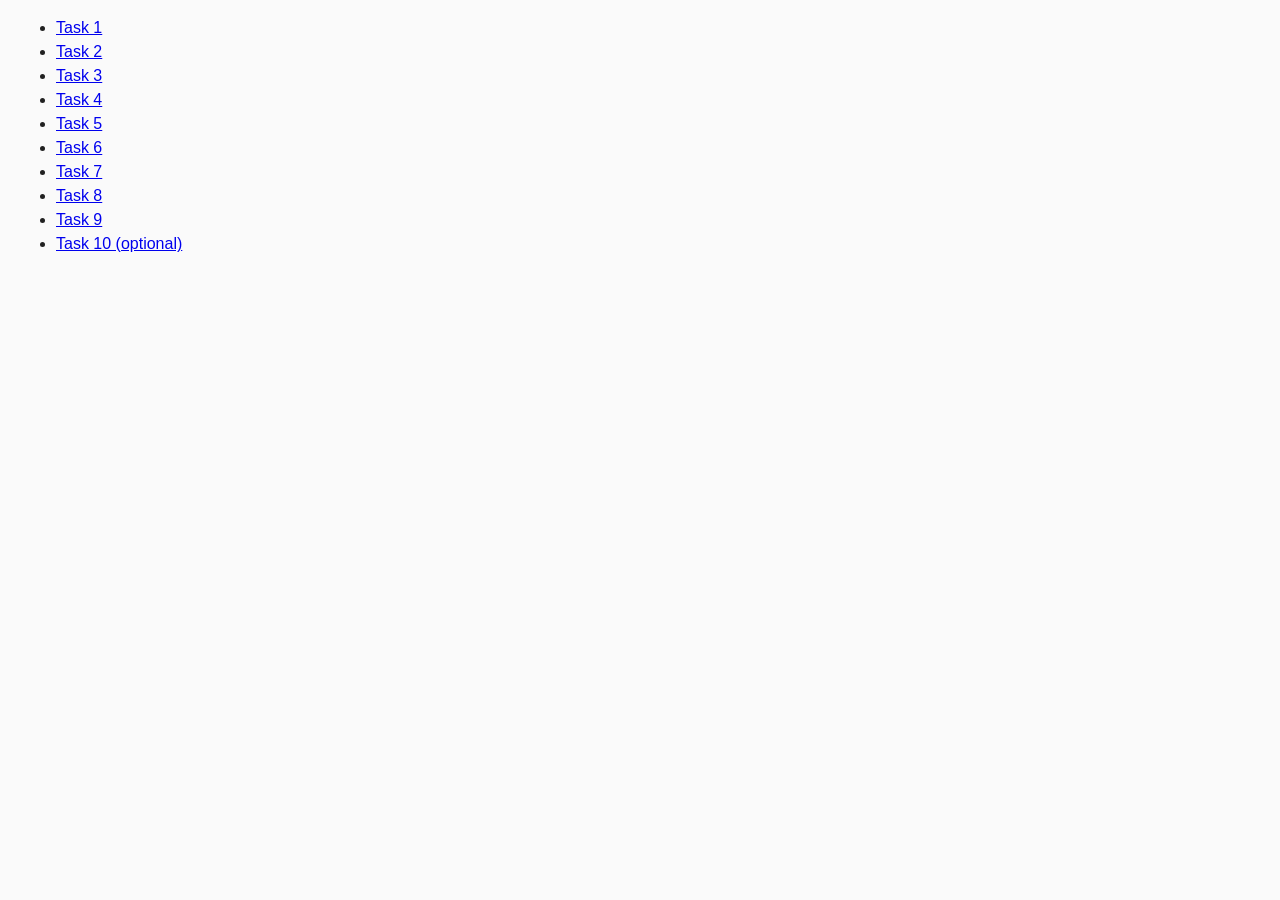
<file: index.html>
<!DOCTYPE html>
<html lang="ru">
  <head>
    <meta charset="UTF-8" />
    <meta http-equiv="X-UA-Compatible" content="IE=edge" />
    <meta name="viewport" content="width=device-width, initial-scale=1.0" />
    <title>Homework 6</title>
    <link rel="stylesheet" href="css/common.css" />
  </head>
  <body>
    <ul>
      <li><a href="task-01.html">Task 1</a></li>
      <li><a href="task-02.html">Task 2</a></li>
      <li><a href="task-03.html">Task 3</a></li>
      <li><a href="task-04.html">Task 4</a></li>
      <li><a href="task-05.html">Task 5</a></li>
      <li><a href="task-06.html">Task 6</a></li>
      <li><a href="task-07.html">Task 7</a></li>
      <li><a href="task-08.html">Task 8</a></li>
      <li><a href="task-09.html">Task 9</a></li>
      <li><a href="task-10.html">Task 10 (optional)</a></li>
    </ul>
  </body>
</html>
</file>
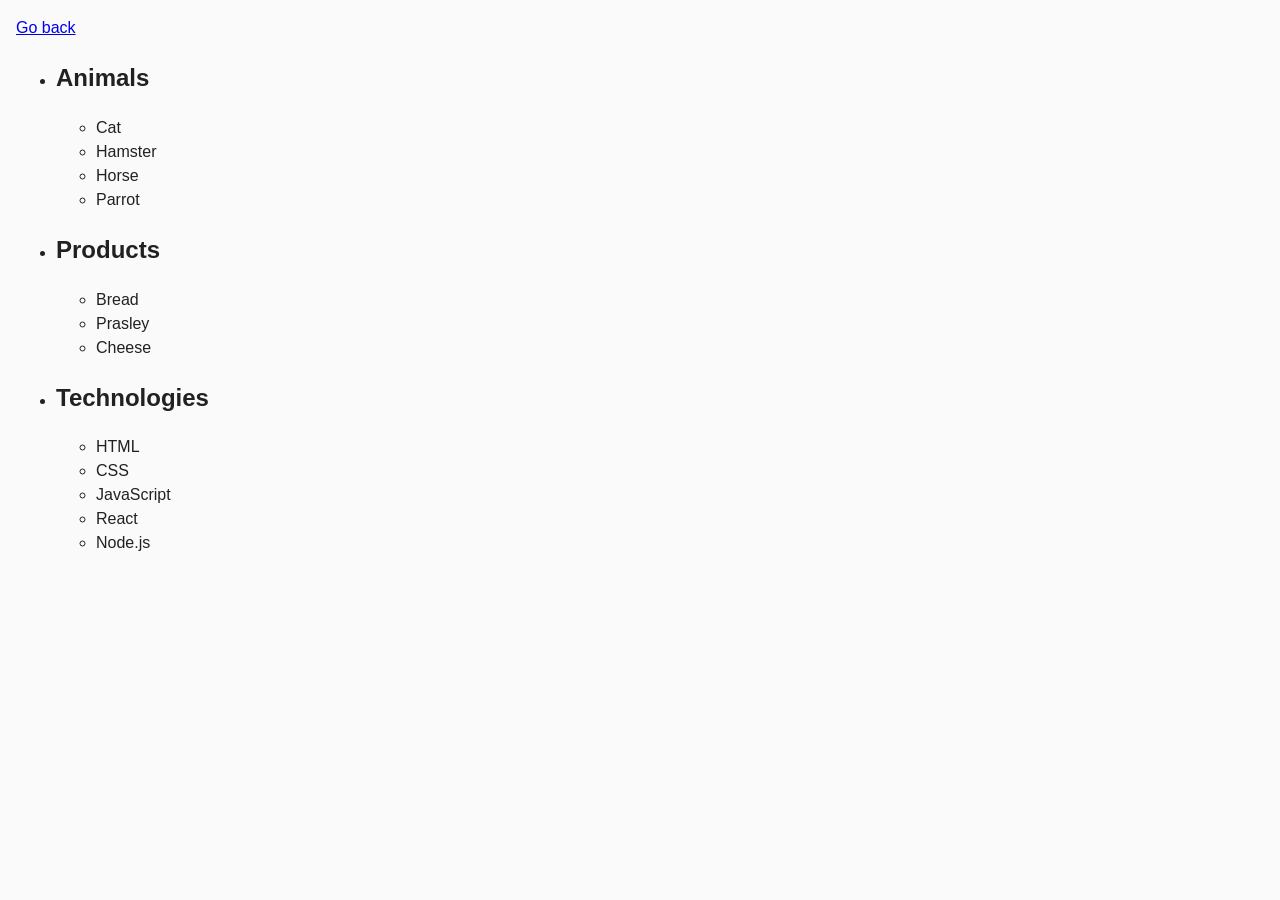
<file: task-01.html>
<!DOCTYPE html>
<html lang="en">
  <head>
    <meta charset="UTF-8" />
    <meta http-equiv="X-UA-Compatible" content="IE=edge" />
    <meta name="viewport" content="width=device-width, initial-scale=1.0" />
    <title>Task 1</title>
    <link rel="stylesheet" href="css/common.css" />
  </head>
  <body>
    <p><a href="index.html">Go back</a></p>

    <ul id="categories">
      <li class="item">
        <h2>Animals</h2>
        <ul>
          <li>Cat</li>
          <li>Hamster</li>
          <li>Horse</li>
          <li>Parrot</li>
        </ul>
      </li>
      <li class="item">
        <h2>Products</h2>

        <ul>
          <li>Bread</li>
          <li>Prasley</li>
          <li>Cheese</li>
        </ul>
      </li>
      <li class="item">
        <h2>Technologies</h2>

        <ul>
          <li>HTML</li>
          <li>CSS</li>
          <li>JavaScript</li>
          <li>React</li>
          <li>Node.js</li>
        </ul>
      </li>
    </ul>

    <script src="js/task-01.js" type="module"></script>
  </body>
</html>
</file>
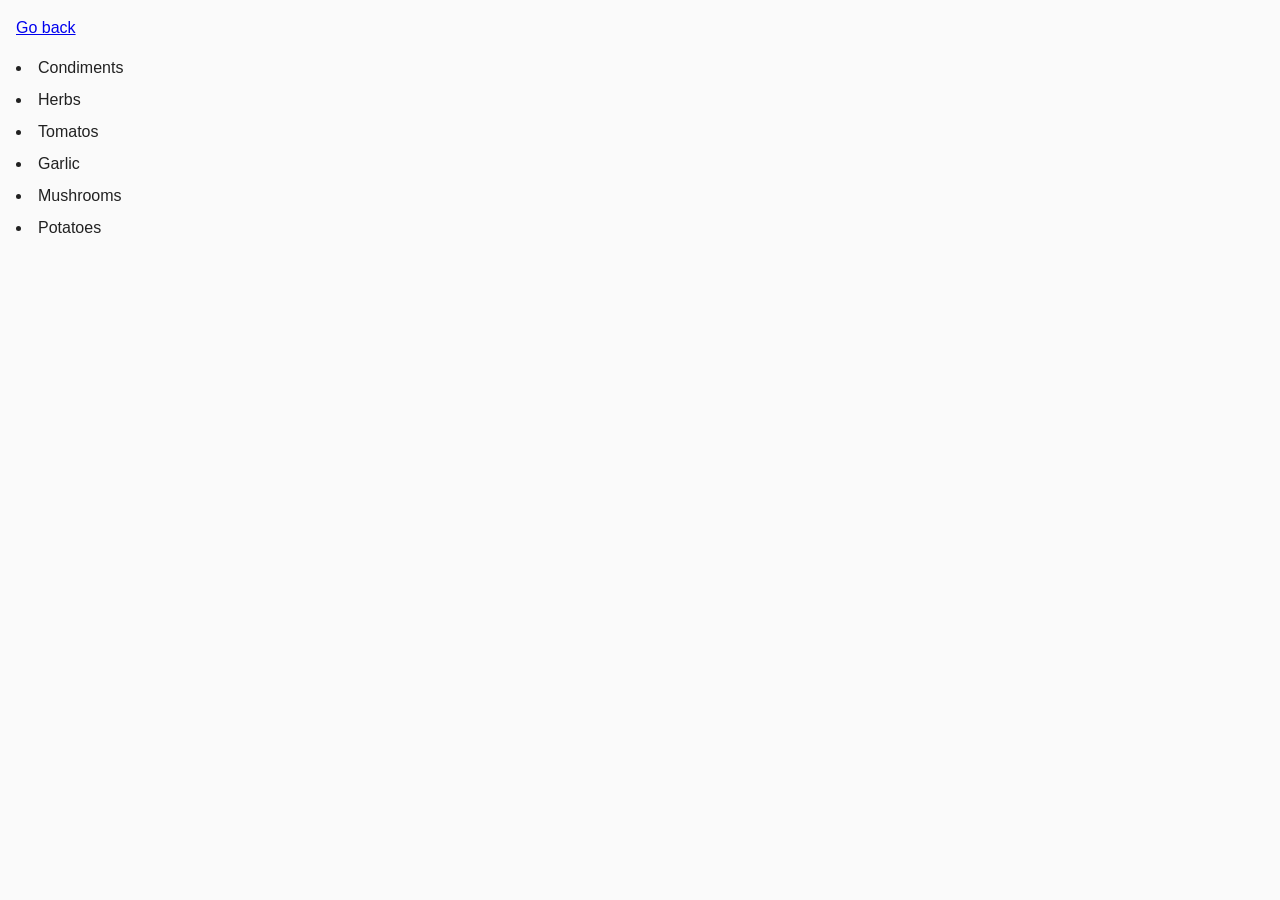
<file: task-02.html>
<!DOCTYPE html>
<html lang="ru">
  <head>
    <meta charset="UTF-8" />
    <meta http-equiv="X-UA-Compatible" content="IE=edge" />
    <meta name="viewport" content="width=device-width, initial-scale=1.0" />
    <title>Task 2</title>
    <link rel="stylesheet" href="css/common.css" />
    <style>
      .item {
        font-weight: 500;
      }

      .item:not(:last-child) {
        margin-bottom: 8px;
      }
    </style>
  </head>
  <body>
    <p><a href="index.html">Go back</a></p>

    <ul id="ingredients"></ul>

    <script src="js/task-02.js" type="module"></script>
  </body>
</html>
</file>
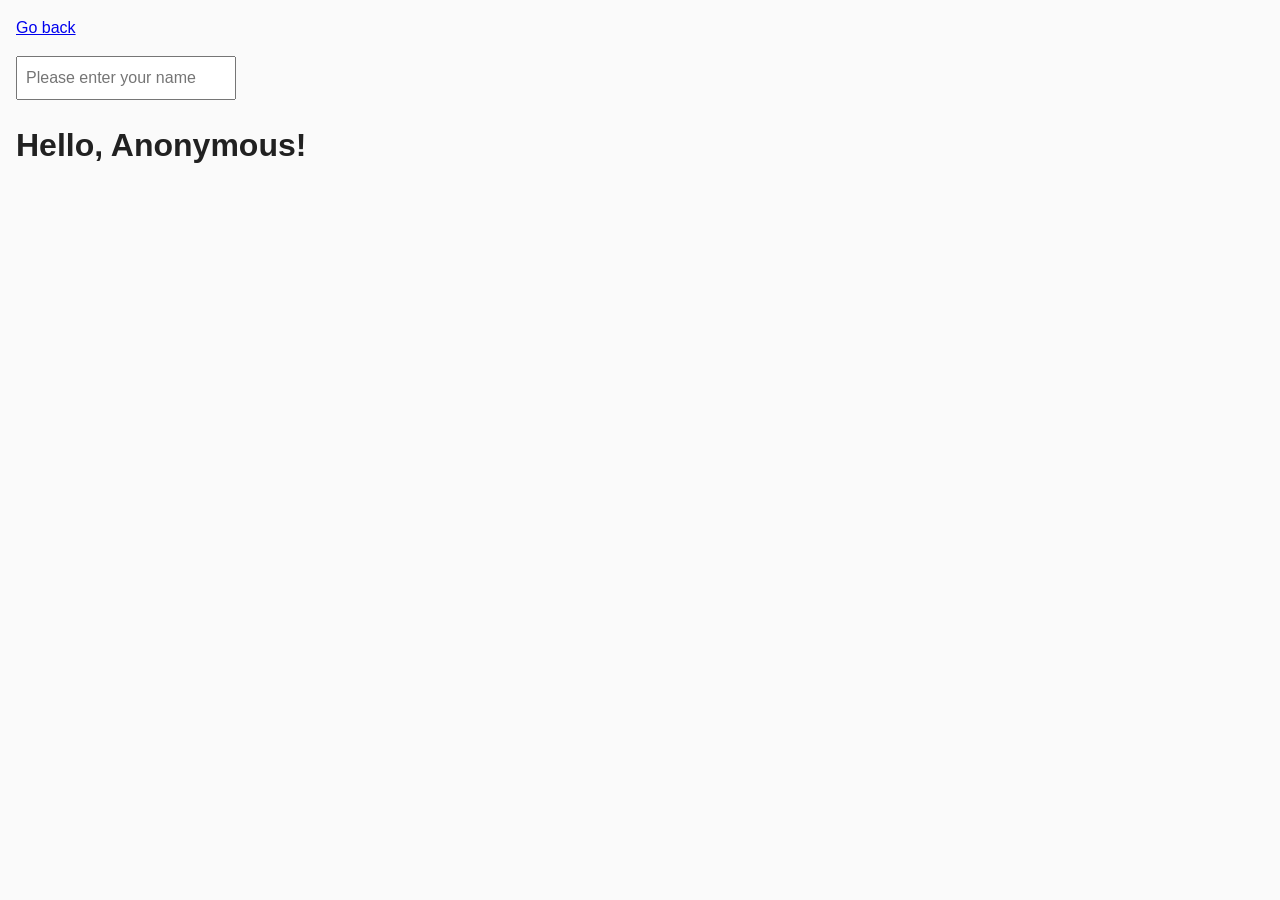
<file: task-05.html>
<!DOCTYPE html>
<html lang="ru">
  <head>
    <meta charset="UTF-8" />
    <meta http-equiv="X-UA-Compatible" content="IE=edge" />
    <meta name="viewport" content="width=device-width, initial-scale=1.0" />
    <title>Task 5</title>
    <link rel="stylesheet" href="css/common.css" />
  </head>
  <body>
    <p><a href="index.html">Go back</a></p>

    <input type="text" id="name-input" placeholder="Please enter your name" />
    <h1>Hello, <span id="name-output">Anonymous</span>!</h1>

    <script src="js/task-05.js" type="module"></script>
  </body>
</html>
</file>
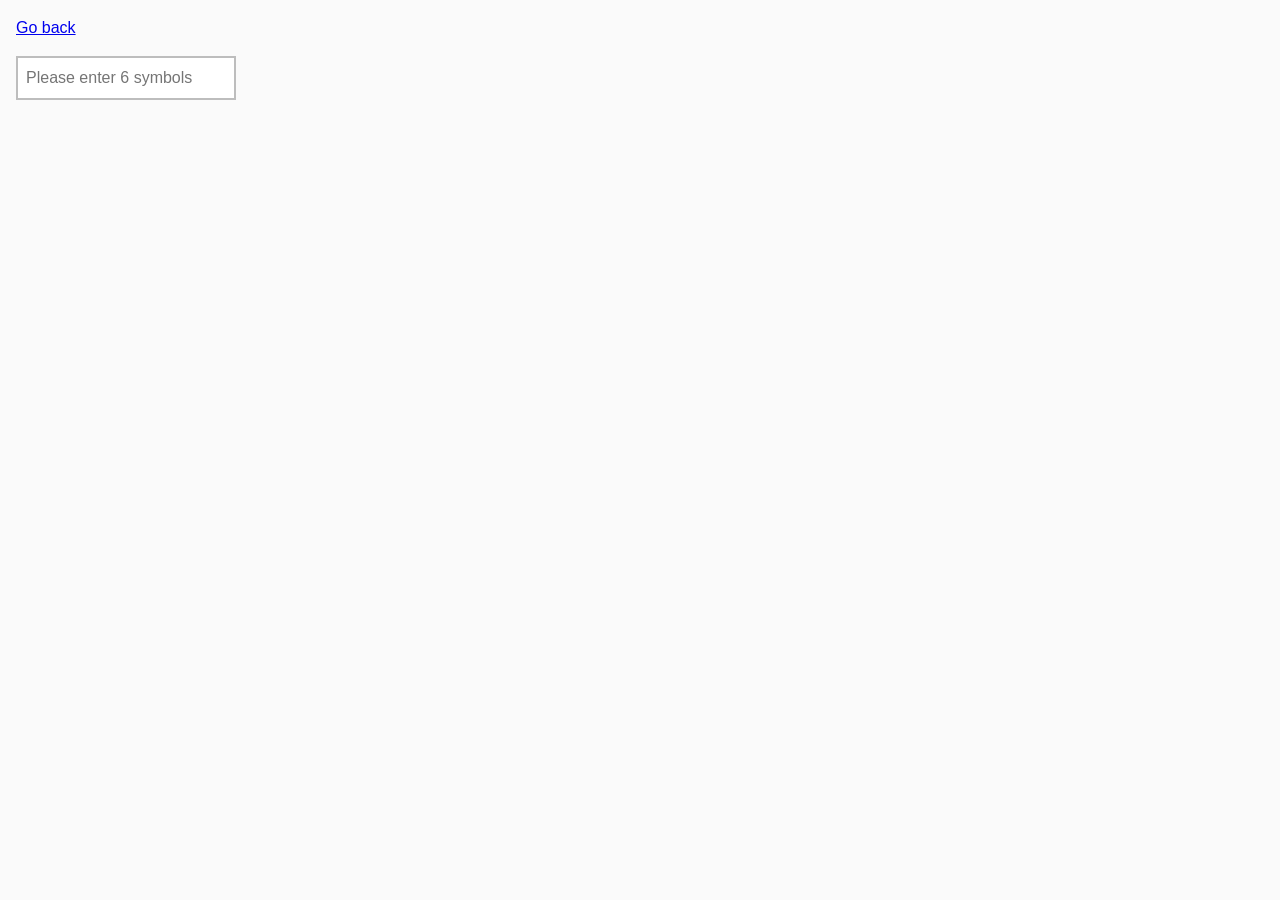
<file: task-06.html>
<!DOCTYPE html>
<html lang="ru">
  <head>
    <meta charset="UTF-8" />
    <meta http-equiv="X-UA-Compatible" content="IE=edge" />
    <meta name="viewport" content="width=device-width, initial-scale=1.0" />
    <title>Task 6</title>
    <link rel="stylesheet" href="css/common.css" />
    <style>
      #validation-input {
        border: 2px solid #bdbdbd;
      }

      #validation-input.valid {
        border-color: #4caf50;
      }

      #validation-input.invalid {
        border-color: #f44336;
      }
    </style>
  </head>
  <body>
    <p><a href="index.html">Go back</a></p>

    <input
      type="text"
      id="validation-input"
      data-length="6"
      placeholder="Please enter 6 symbols"
    />

    <script src="js/task-06.js" type="module"></script>
  </body>
</html>
</file>
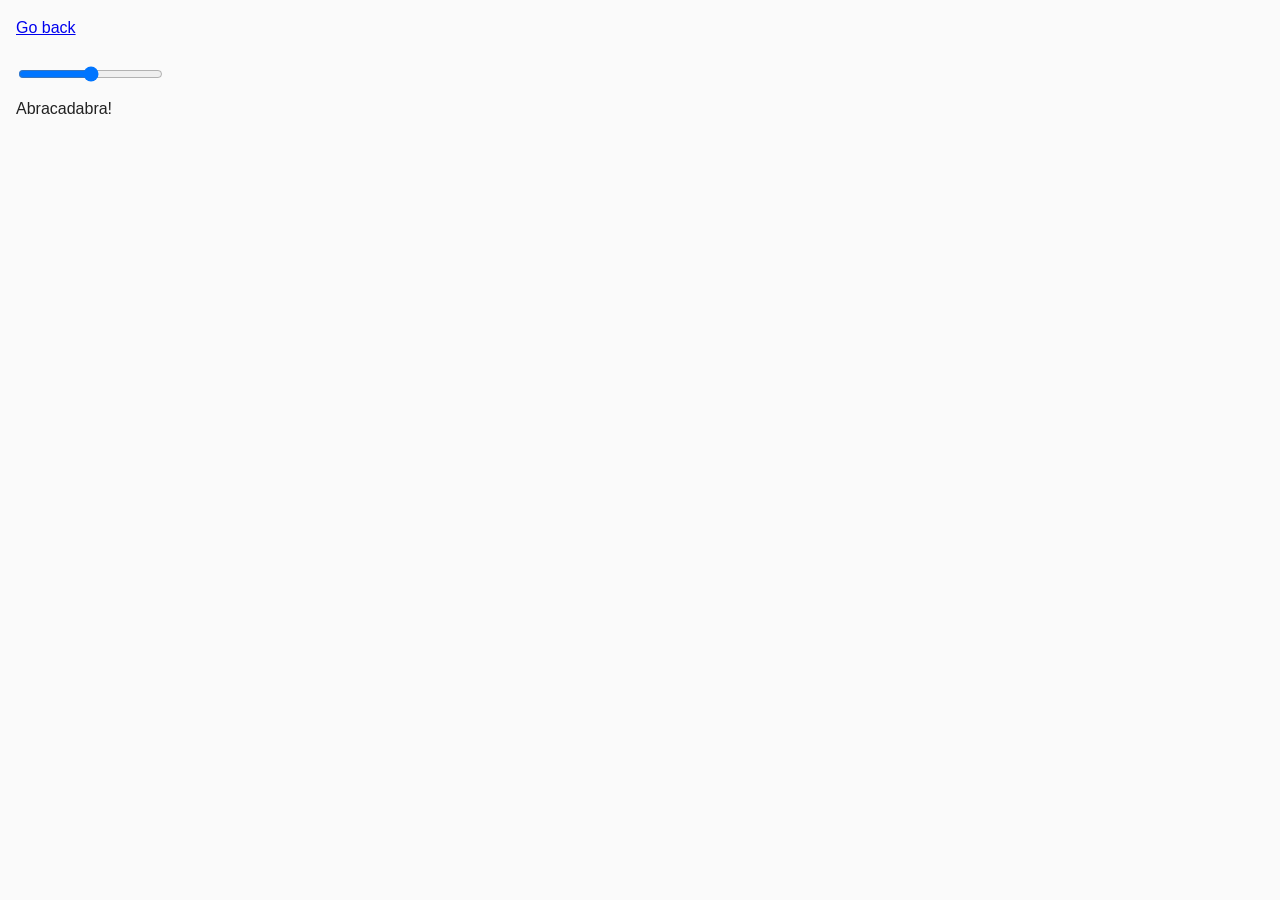
<file: task-07.html>
<!DOCTYPE html>
<html lang="ru">
  <head>
    <meta charset="UTF-8" />
    <meta http-equiv="X-UA-Compatible" content="IE=edge" />
    <meta name="viewport" content="width=device-width, initial-scale=1.0" />
    <title>Task 7</title>
    <link rel="stylesheet" href="css/common.css" />
  </head>
  <body>
    <p><a href="index.html">Go back</a></p>

    <input id="font-size-control" type="range" min="16" max="96" />
    <br />
    <span id="text">Abracadabra!</span>

    <script src="js/task-07.js" type="module"></script>
  </body>
</html>
</file>
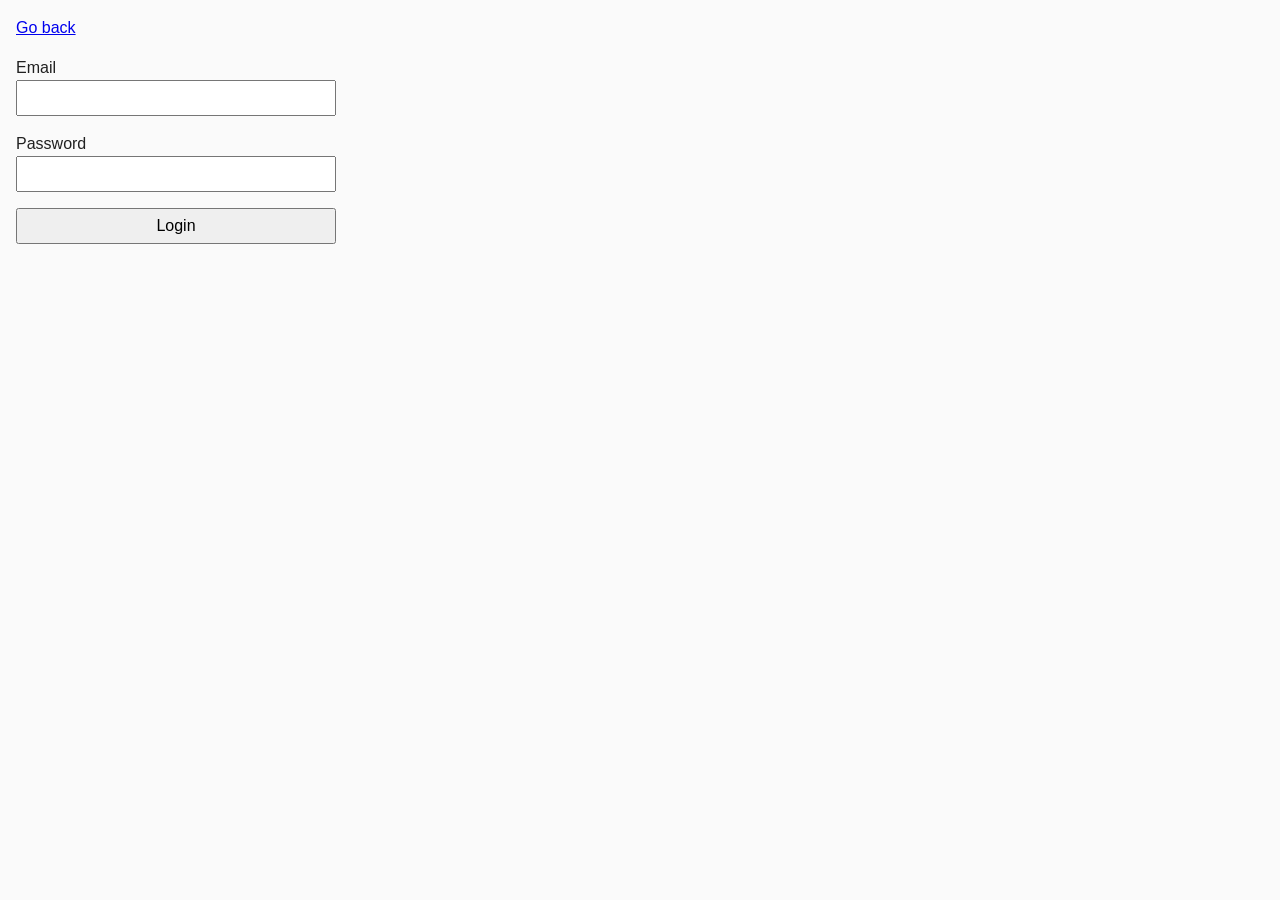
<file: task-08.html>
<!DOCTYPE html>
<html lang="ru">
  <head>
    <meta charset="UTF-8" />
    <meta http-equiv="X-UA-Compatible" content="IE=edge" />
    <meta name="viewport" content="width=device-width, initial-scale=1.0" />
    <title>Task 8</title>
    <link rel="stylesheet" href="css/common.css" />
    <style>
      .login-form {
        max-width: 320px;
        display: flex;
        flex-direction: column;
      }

      .login-form label {
        margin-bottom: 16px;
      }

      .login-form input,
      .login-form button {
        width: 100%;
        padding: 4px;
        font: inherit;
      }
    </style>
  </head>
  <body>
    <p><a href="index.html">Go back</a></p>

    <form class="login-form">
      <label>
        Email
        <input type="email" name="email" />
      </label>
      <label>
        Password
        <input type="password" name="password" />
      </label>
      <button type="submit">Login</button>
    </form>

    <script src="js/task-08.js" type="module"></script>
  </body>
</html>
</file>
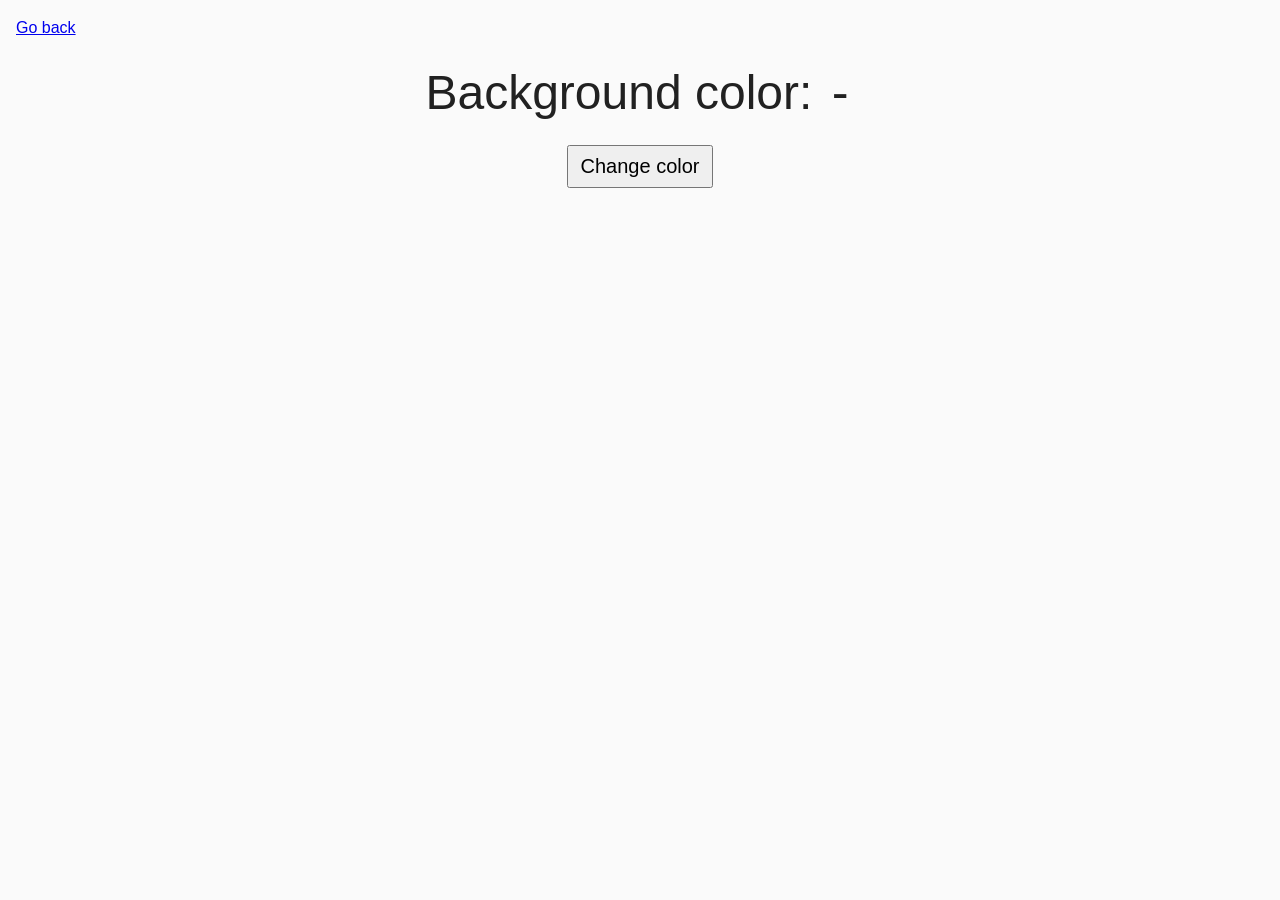
<file: task-09.html>
<!DOCTYPE html>
<html lang="ru">
  <head>
    <meta charset="UTF-8" />
    <meta http-equiv="X-UA-Compatible" content="IE=edge" />
    <meta name="viewport" content="width=device-width, initial-scale=1.0" />
    <title>Task 9</title>
    <link rel="stylesheet" href="css/common.css" />
    <style>
      .widget {
        text-align: center;
      }

      .widget p {
        margin-top: 0;
        margin-bottom: 16px;
        font-size: 48px;
      }

      .widget span {
        font-family: monospace;
      }

      .widget button {
        padding: 8px 12px;
        font-size: 20px;
        cursor: pointer;
      }
    </style>
  </head>
  <body>
    <p><a href="index.html">Go back</a></p>

    <div class="widget">
      <p>Background color: <span class="color">-</span></p>
      <button type="button" class="change-color">Change color</button>
    </div>

    <script src="js/task-09.js" type="module"></script>
  </body>
</html>
</file>
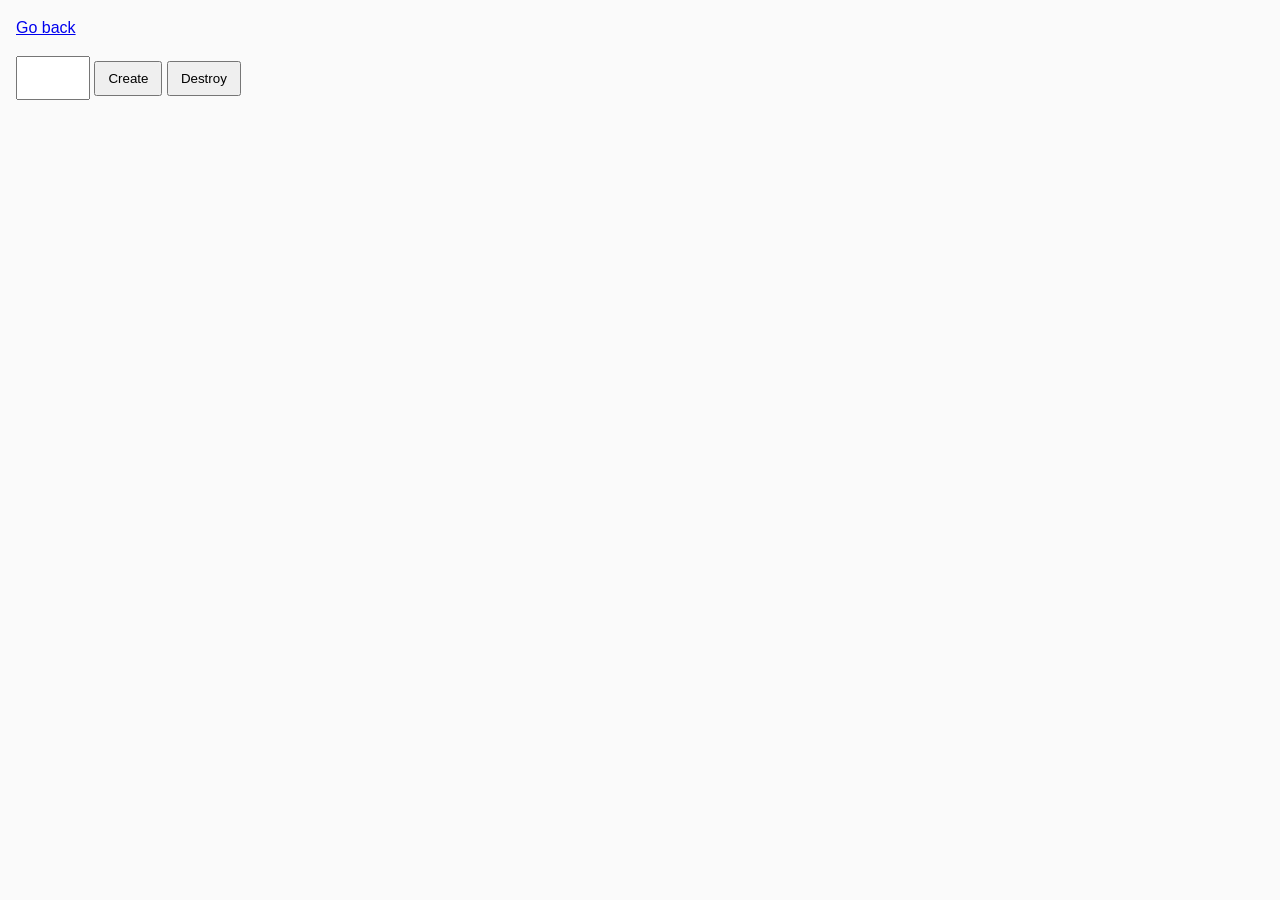
<file: task-10.html>
<!DOCTYPE html>
<html lang="ru">
  <head>
    <meta charset="UTF-8" />
    <meta http-equiv="X-UA-Compatible" content="IE=edge" />
    <meta name="viewport" content="width=device-width, initial-scale=1.0" />
    <title>Task 10 (optional)</title>
    <link rel="stylesheet" href="css/common.css" />
  </head>
  <body>
    <p><a href="index.html">Go back</a></p>

    <div id="controls">
      <input type="number" min="1" max="100" step="1" />
      <button type="button" data-create>Create</button>
      <button type="button" data-destroy>Destroy</button>
    </div>

    <div id="boxes"></div>

    <script src="js/task-10.js" type="module"></script>
  </body>
</html>
</file>
<file: css/common.css>
* {
  box-sizing: border-box;
}

body {
  margin: 16px;
  font-family: -apple-system, BlinkMacSystemFont, 'Segoe UI', Roboto, Oxygen,
    Ubuntu, Cantarell, 'Open Sans', 'Helvetica Neue', sans-serif;
  -webkit-font-smoothing: antialiased;
  -moz-osx-font-smoothing: grayscale;
  background-color: #fafafa;
  color: #212121;
  line-height: 1.5;
}

input {
  padding: 8px;
  font: inherit;
}

button {
  padding: 8px 12px;
  cursor: pointer;
}
</file>
